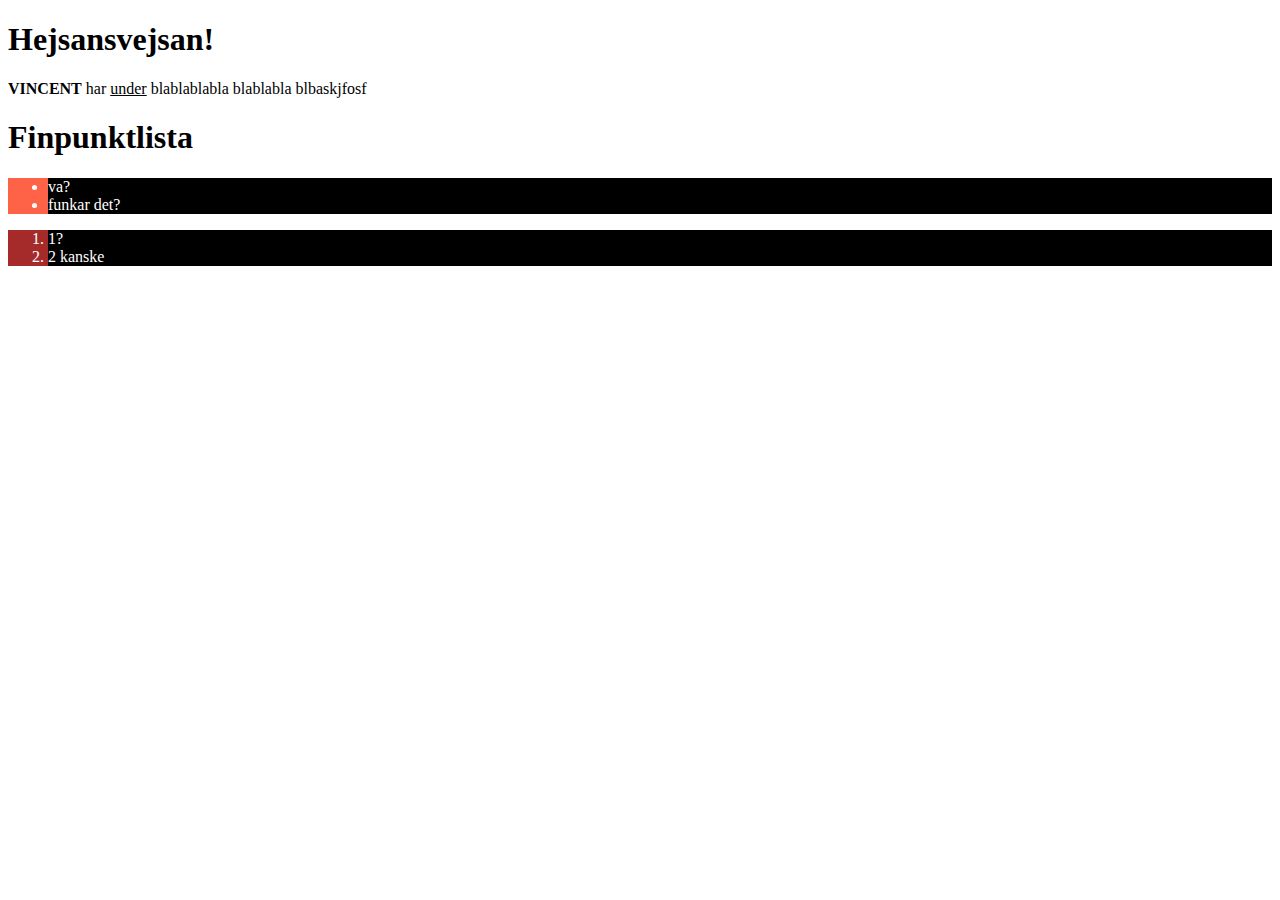
<file: lek1_övn1/index.html>
<!DOCTYPE html>
<html lang="en">
<head>
    <meta charset="UTF-8">
    <meta name="viewport" content="width=device-width, initial-scale=1.0">
    <title>Finhemsida</title>
    <link rel="stylesheet" href="style.css">
</head>
<body>
    <h1>Hejsansvejsan!</h1>
    <p><strong>VINCENT</strong> har <u>under</u> blablablabla blablabla blbaskjfosf
    </p>
    <h1>Finpunktlista</h1>
    <ul>
        <li>va?</li>
        <li>funkar det?</li>
    </ul>
<ol>
    <li>1?</li>
    <li>2 kanske</li>
</ol>
</body>
</html>
</file>
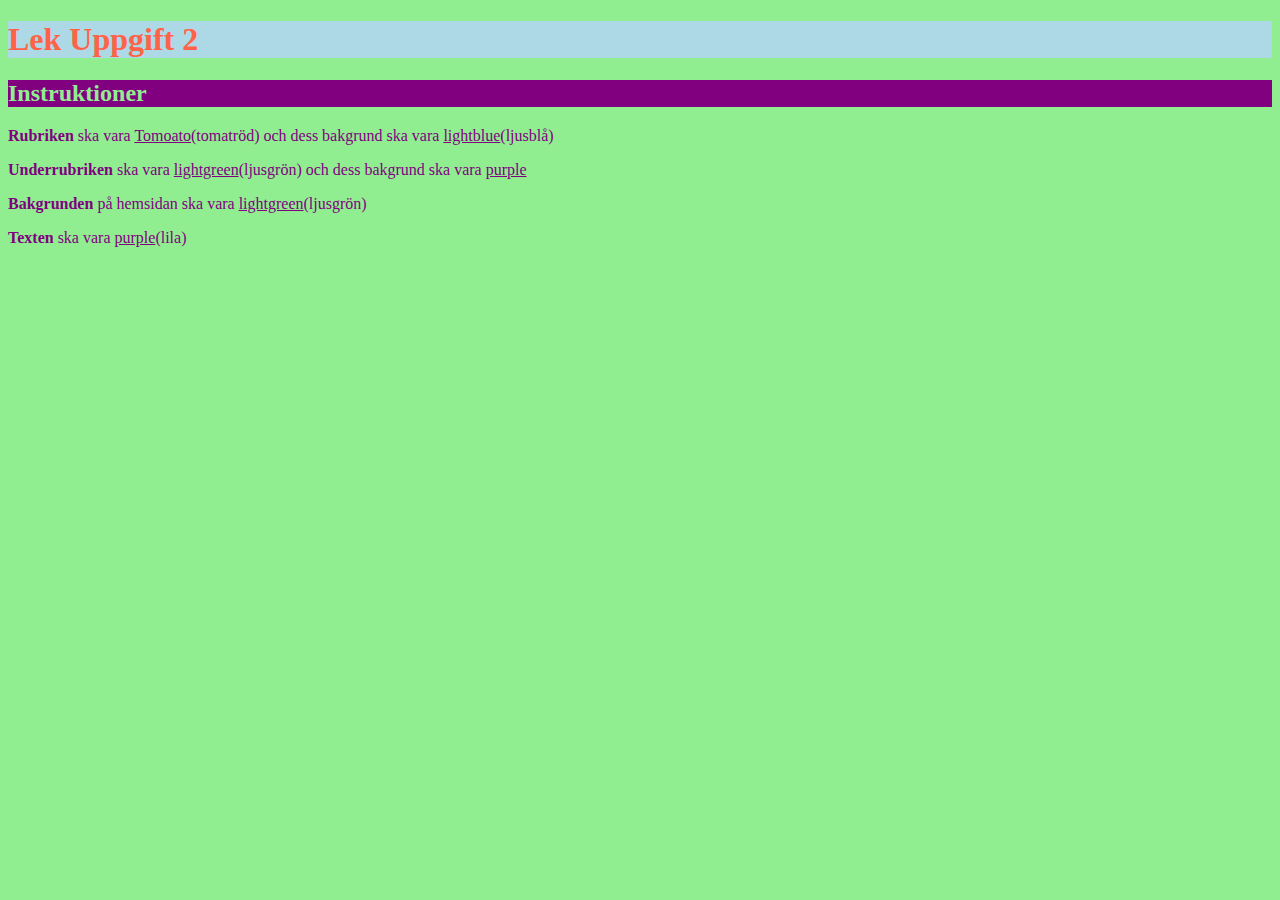
<file: lek2_övn2/index.html>
<!DOCTYPE html>
<html lang="en">
<head>
    <meta charset="UTF-8">
    <meta name="viewport" content="width=device-width, initial-scale=1.0">
    <title>Document</title>
    <link rel="stylesheet" href="style.css">
</head>
<body>
    <h1>Lek Uppgift 2</h1>
    <h2> Instruktioner</h2>
    <p><b>Rubriken</b> ska vara <u>Tomoato</u>(tomatröd) och dess bakgrund ska vara <u>lightblue</u>(ljusblå)</p>
    <p><b>Underrubriken</b> ska vara <u>lightgreen</u>(ljusgrön) och dess bakgrund ska vara <u>purple</u></p>
    <p><b>Bakgrunden</b> på hemsidan ska vara <u>lightgreen</u>(ljusgrön)</p>
    <p><b>Texten</b> ska vara <u>purple</u>(lila)</p>
</body>
</file>
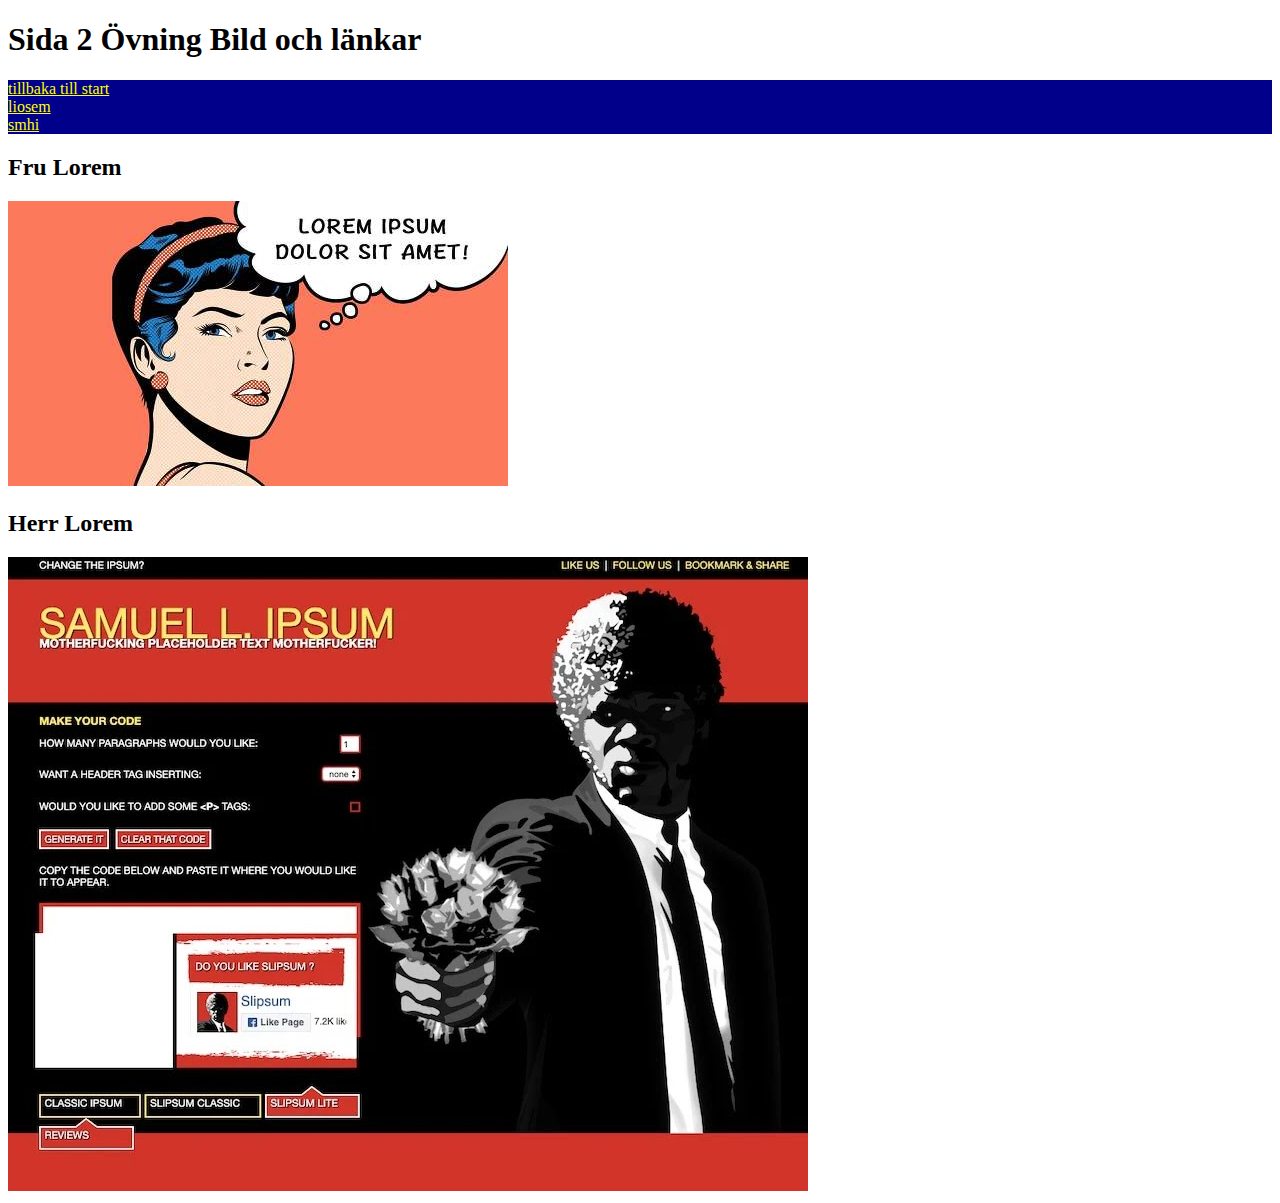
<file: lek3_uppgift1/index.html>
<!DOCTYPE html>
<html lang="en">
<head>
    <meta charset="UTF-8">
    <meta name="viewport" content="width=device-width, initial-scale=1.0">
    <title>Document</title>
    <link rel="stylesheet" href="style.css">
</head>
<body>
    <h1 id="start">Sida 2 Övning Bild och länkar</h1>
    <links>
    <p><a href="#start">tillbaka till start</a><br>
    <a href="https://lipum.se/">liosem</a><br>
    <a href="https://www.smhi.se/vader/prognoser/ortsprognoser/q/Stockholm/2673730">smhi</a></p>
</links>
    <h2 id = "frun"> Fru Lorem</h2>
    <img src="./img/frulorem.jpg" alt="fru lorem">
    <h2>Herr Lorem</h2>
    <img src="./img/Samuel-L.jpg" alt="Herr Lorem">
</body>
</html>
</file>
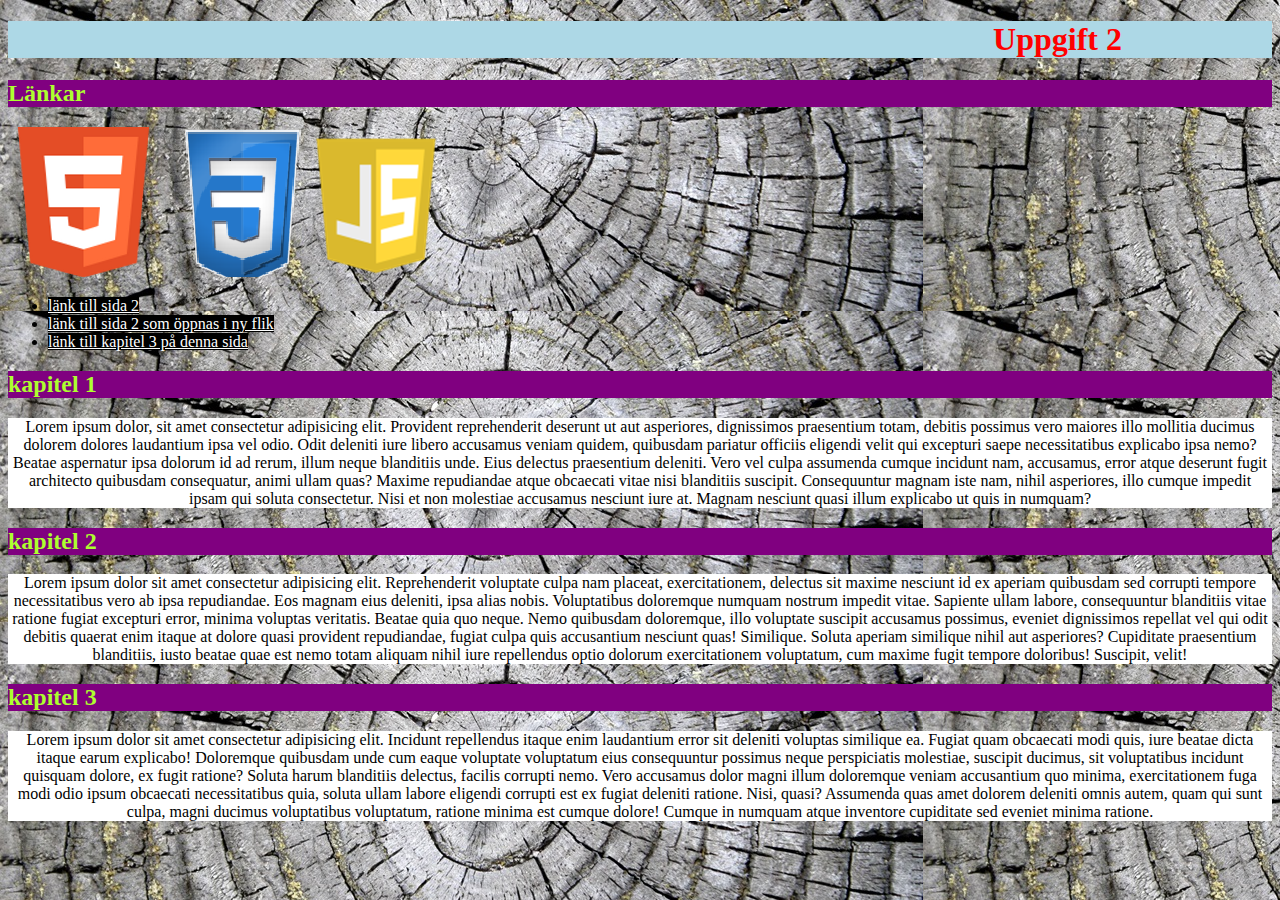
<file: lek3_uppgift2/sida2.html>
<!DOCTYPE html>
<html lang="en">
<head>
    <meta charset="UTF-8">
    <meta name="viewport" content="width=device-width, initial-scale=1.0">
    <title>Document</title>
    <link rel="stylesheet" href="./style.css">
</head>
<body>
    <div id="hej">
        <h1 id="title">Uppgift 2</h1>
    </div>
    <h2>Länkar</h2>
    <p id="imgs"> <a href="https://www.w3schools.com/html/default.asp"><img src="./html-logo.png" alt="html-logo"></a><img src="./css-logo.png" alt="css-logo"><img src="./logo-javascript.png" alt="logo-javascript"></p>
    <ul>
        <li><a href="./sida1.html" >länk till sida 2</a></li>
        <li><a href="./sida1.html" target="_blank">länk till sida 2 som öppnas i ny flik</a></li>
        <li><a href="#kap3">länk till kapitel 3 på denna sida</a></li>
    </ul>
    <h2>kapitel 1</h2>
    <p>Lorem ipsum dolor, sit amet consectetur adipisicing elit. Provident reprehenderit deserunt ut aut asperiores, dignissimos praesentium totam, debitis possimus vero maiores illo mollitia ducimus dolorem dolores laudantium ipsa vel odio.
    Odit deleniti iure libero accusamus veniam quidem, quibusdam pariatur officiis eligendi velit qui excepturi saepe necessitatibus explicabo ipsa nemo? Beatae aspernatur ipsa dolorum id ad rerum, illum neque blanditiis unde.
    Eius delectus praesentium deleniti. Vero vel culpa assumenda cumque incidunt nam, accusamus, error atque deserunt fugit architecto quibusdam consequatur, animi ullam quas? Maxime repudiandae atque obcaecati vitae nisi blanditiis suscipit.
    Consequuntur magnam iste nam, nihil asperiores, illo cumque impedit ipsam qui soluta consectetur. Nisi et non molestiae accusamus nesciunt iure at. Magnam nesciunt quasi illum explicabo ut quis in numquam?</p>
    <h2>kapitel 2</h2>
    <p>Lorem ipsum dolor sit amet consectetur adipisicing elit. Reprehenderit voluptate culpa nam placeat, exercitationem, delectus sit maxime nesciunt id ex aperiam quibusdam sed corrupti tempore necessitatibus vero ab ipsa repudiandae.
    Eos magnam eius deleniti, ipsa alias nobis. Voluptatibus doloremque numquam nostrum impedit vitae. Sapiente ullam labore, consequuntur blanditiis vitae ratione fugiat excepturi error, minima voluptas veritatis. Beatae quia quo neque.
    Nemo quibusdam doloremque, illo voluptate suscipit accusamus possimus, eveniet dignissimos repellat vel qui odit debitis quaerat enim itaque at dolore quasi provident repudiandae, fugiat culpa quis accusantium nesciunt quas! Similique.
    Soluta aperiam similique nihil aut asperiores? Cupiditate praesentium blanditiis, iusto beatae quae est nemo totam aliquam nihil iure repellendus optio dolorum exercitationem voluptatum, cum maxime fugit tempore doloribus! Suscipit, velit!</p>
    <h2 id="kap3">kapitel 3</h2>
    <p>Lorem ipsum dolor sit amet consectetur adipisicing elit. Incidunt repellendus itaque enim laudantium error sit deleniti voluptas similique ea. Fugiat quam obcaecati modi quis, iure beatae dicta itaque earum explicabo!
    Doloremque quibusdam unde cum eaque voluptate voluptatum eius consequuntur possimus neque perspiciatis molestiae, suscipit ducimus, sit voluptatibus incidunt quisquam dolore, ex fugit ratione? Soluta harum blanditiis delectus, facilis corrupti nemo.
    Vero accusamus dolor magni illum doloremque veniam accusantium quo minima, exercitationem fuga modi odio ipsum obcaecati necessitatibus quia, soluta ullam labore eligendi corrupti est ex fugiat deleniti ratione. Nisi, quasi?
    Assumenda quas amet dolorem deleniti omnis autem, quam qui sunt culpa, magni ducimus voluptatibus voluptatum, ratione minima est cumque dolore! Cumque in numquam atque inventore cupiditate sed eveniet minima ratione.</p>
</body>
</html>
</file>
<file: lek1_övn1/style.css>
ul{
    background-color: tomato;
    color: pink;
}
li{
    background-color: black;
    color: white;
}
ol{
    background-color: brown;
}
</file>
<file: lek2_övn2/style.css>
h1{
    color: tomato;
    background-color: lightblue;
}

h2{
    color:lightgreen;
    background-color: purple;

}

body{
    background-color: lightgreen;
    color: purple;
}
</file>
<file: lek3_uppgift1/style.css>
links{
    p{
        
        background-color: darkblue;
    }
    a{
        color: yellow;
    }
}

#title {
    color: black;
    margin: 400px, 50px;
}
</file>
<file: lek3_uppgift2/style.css>
h1{
    margin-right: 150px;
    color: red;
    text-align: right;
}
h2{
    background-color: purple;
    color: greenyellow;
}

p{
    background-color: white;
    text-align: center;
}
li{
    
    a{
        color: white;
        background-color: black;
    }
}

#hej {
    background-color: lightblue;
    
}

#imgs{
    text-align: left;
    background-color: transparent;
}

body {
    background-image: url('./ek.jpg');
  }
</file>
